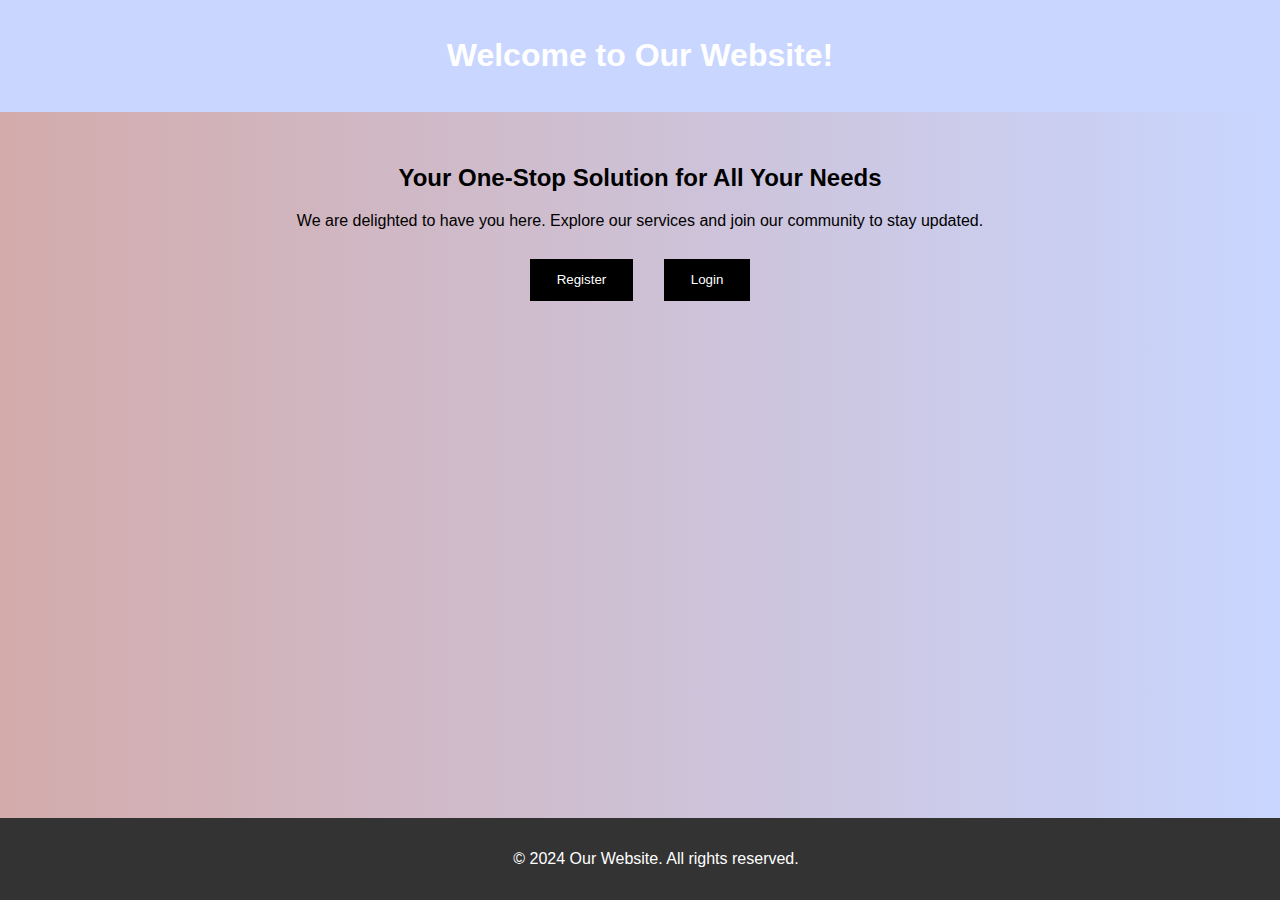
<file: html/index.html>
<!DOCTYPE html>
<html lang="en">
<head>
    <meta charset="UTF-8">
    <meta name="viewport" content="width=device-width, initial-scale=1.0">
    <title>Welcome to Our Website!</title>
    <style>
        body {
            font-family: Arial, sans-serif;
            text-align: center;
            background:linear-gradient(to right,#d3abab,#c9d6ff);
            margin: 0;
            padding: 0;
        }
        header {
            background-color: #c9d6ff;
            color: white;
            padding: 1em;
        }
        main {
            padding: 2em;
        }
        footer {
            background-color: #333;
            color: white;
            padding: 1em;
            position: fixed;
            bottom: 0;
            width: 100%;
        }
        button {
            margin: 1em;
            padding: 1em 2em;
            background-color: black;
            color: white;
            border: none;
            cursor: pointer;
        }
        button a {
            color: white;
            text-decoration: none;
        }
    </style>
</head>
<body>
    <header>
        <h1>Welcome to Our Website!</h1>
    </header>
    <main>
        <h2>Your One-Stop Solution for All Your Needs</h2>
        <p>We are delighted to have you here. Explore our services and join our community to stay updated.</p>
        <button><a href="signup.html">Register</a></button>
        <button><a href="login.html">Login</a></button>
    </main>
    <footer>
        <p>&copy; 2024 Our Website. All rights reserved.</p>
    </footer>
</body>
</html>
</file>
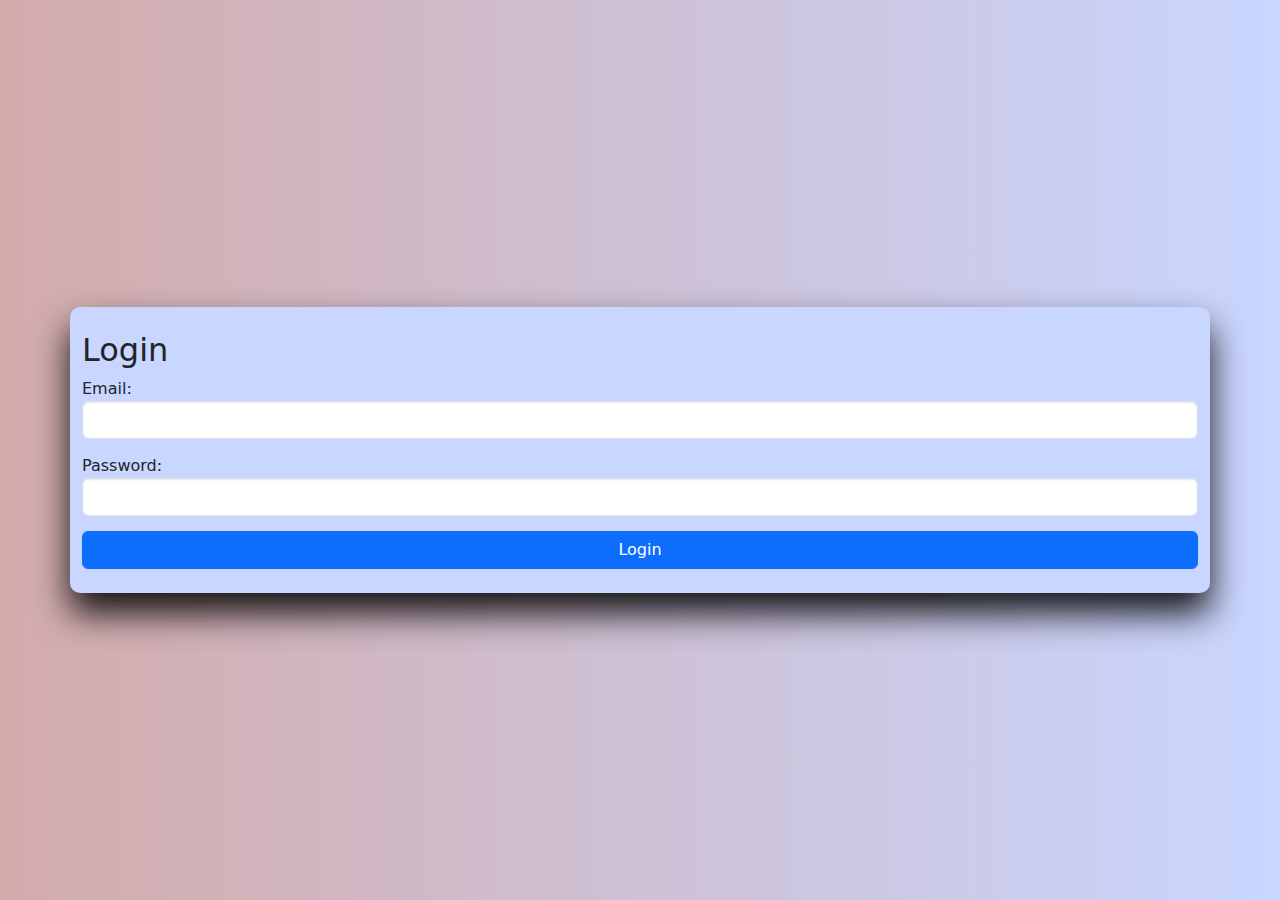
<file: html/login.html>
<!DOCTYPE html>
<html lang="en">
<head>
    <meta charset="UTF-8">
    <meta name="viewport" content="width=device-width, initial-scale=1.0">
    <title>Login</title>
    <link rel="stylesheet" href="../css/login.css">
    <link rel="stylesheet" href="https://cdnjs.cloudflare.com/ajax/libs/font-awesome/6.5.1/css/all.min.css">
    <link rel="stylesheet" href="https://stackpath.bootstrapcdn.com/bootstrap/5.3.0/css/bootstrap.min.css">
</head>
<body>
    <div class="container">
        <h2>Login</h2>
        <form id="loginForm">
            <div class="form-group">
                <label for="email">Email:</label>
                <input type="email" class="form-control" id="email" name="email" required>
            </div>
            <div class="form-group">
                <label for="password">Password:</label>
                <input type="password" class="form-control" id="password" name="password" required>
            </div>
            <button type="submit" class="btn btn-primary">Login</button>
        </form>
    </div>
    <script src="https://code.jquery.com/jquery-3.6.0.min.js"></script>
    <script src="../js/login.js"></script>
</body>
</html>
</file>
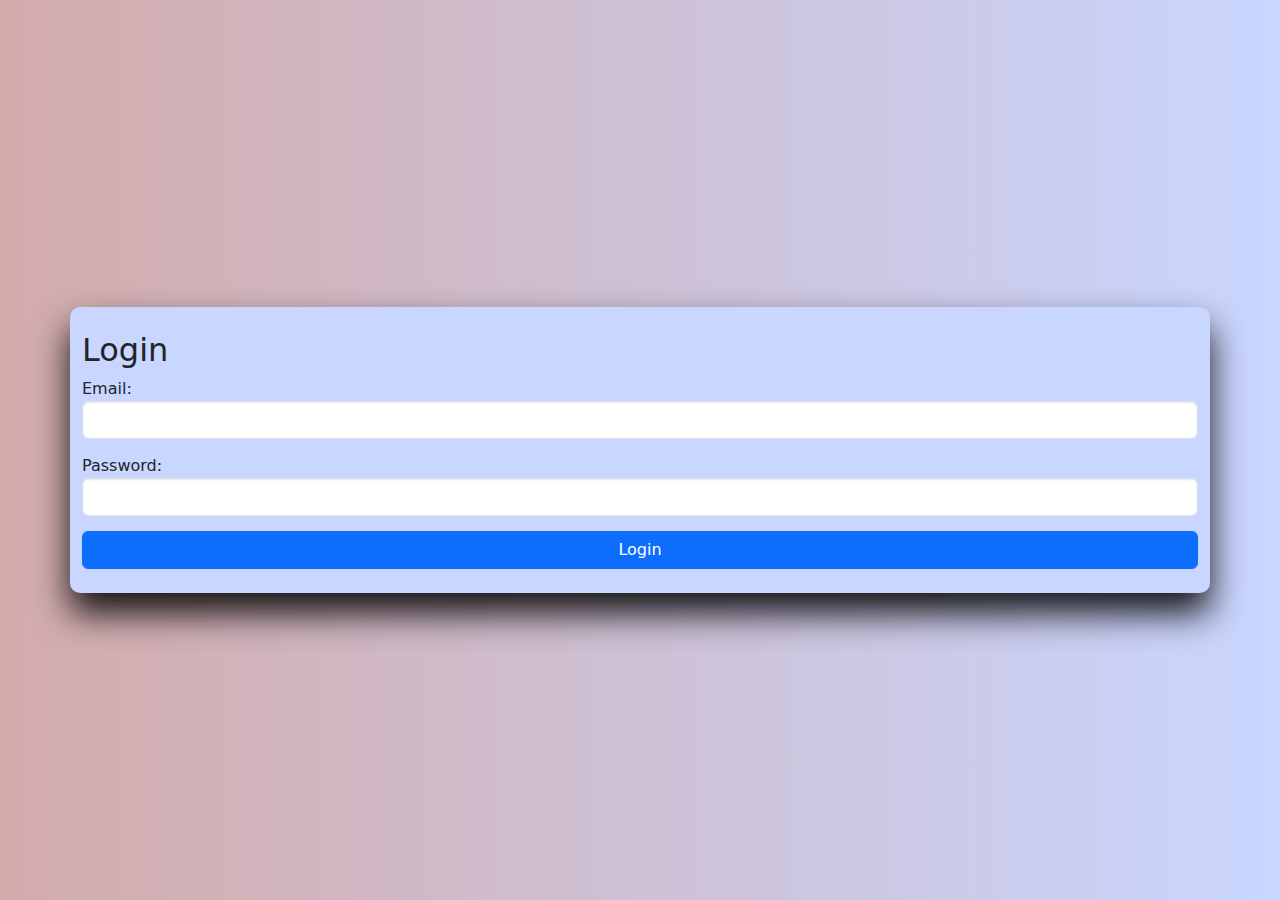
<file: html/profile.html>
<!DOCTYPE html>
<html lang="en">
<head>
    <meta charset="UTF-8">
    <meta name="viewport" content="width=device-width, initial-scale=1.0">
    <title>Profile</title>
    <link rel="stylesheet" href="../css/profile.css">
    <link href="https://maxcdn.bootstrapcdn.com/bootstrap/4.5.2/css/bootstrap.min.css" rel="stylesheet">
</head>
<body>
    <div class="container">
        <h2>Profile</h2>
        <form id="profileForm">
            <div class="form-group">
                <label for="age">Age:</label>
                <input type="number" class="form-control" id="age" name="age" required>
            </div>
            <div class="form-group">
                <label for="dob">Date of Birth:</label>
                <input type="date" class="form-control" id="dob" name="dob" required>
            </div>
            <div class="form-group">
                <label for="contact">Contact:</label>
                <input type="text" class="form-control" id="contact" name="contact" required>
            </div>
            <button type="submit" class="btn btn-primary">Update</button>
        </form>
    </div>
    <script src="https://code.jquery.com/jquery-3.6.0.min.js"></script>
    <script src="../js/profile.js"></script>
</body>
</html>
</file>
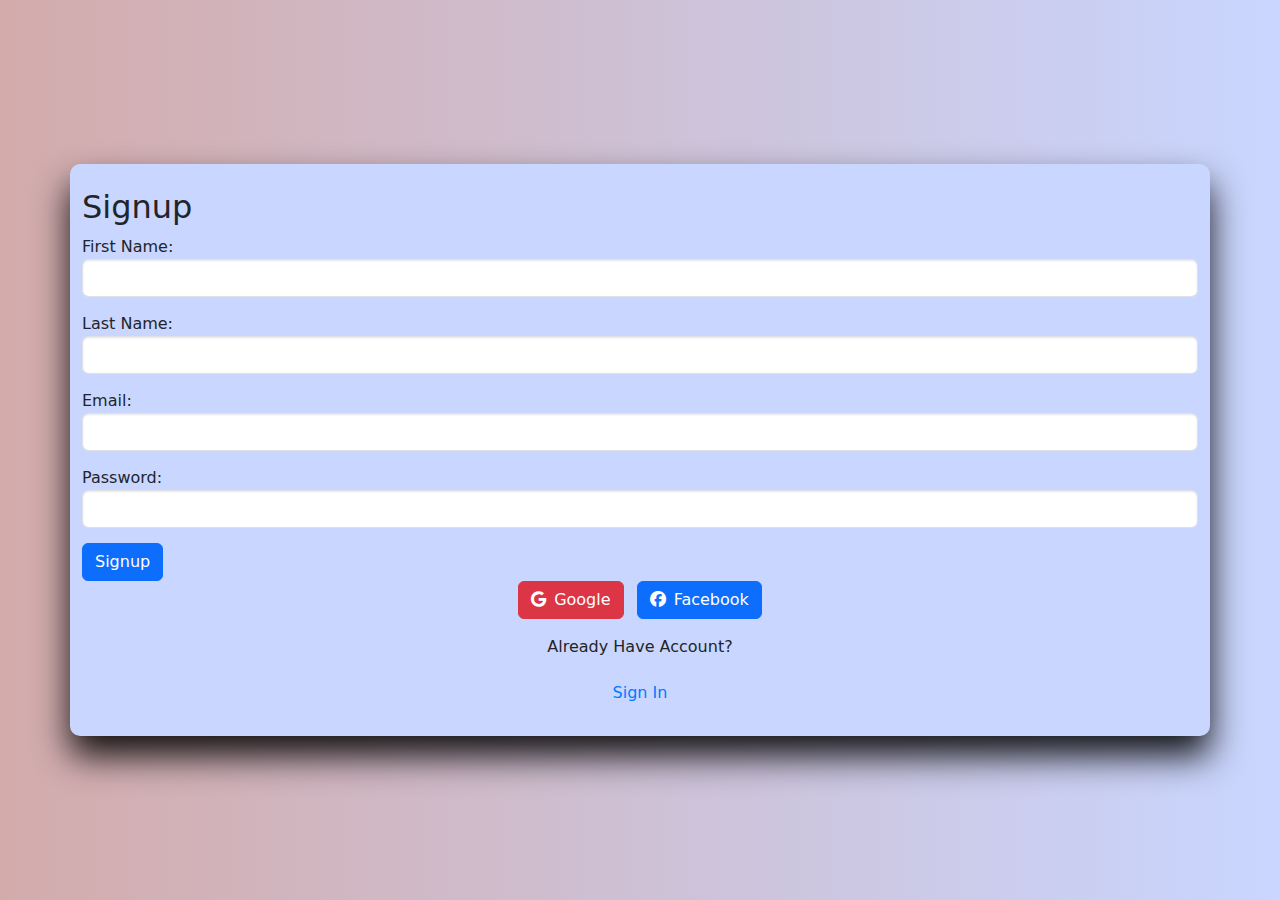
<file: html/signup.html>
<!DOCTYPE html>
<html lang="en">
<head>
    <meta charset="UTF-8">
    <meta name="viewport" content="width=device-width, initial-scale=1.0">
    <title>Signup</title>
    <link rel="stylesheet" href="../css/register.css">
    <link rel="stylesheet" href="https://cdnjs.cloudflare.com/ajax/libs/font-awesome/6.5.1/css/all.min.css">
    <link rel="stylesheet" href="https://stackpath.bootstrapcdn.com/bootstrap/5.3.0/css/bootstrap.min.css">
</head>
<body>
    <div class="container">
        <h2>Signup</h2>
        <form id="signupForm">
            <div class="form-group">
                <label for="fname">First Name:</label>
                <input type="text" class="form-control" id="fname" name="fname" required>
            </div>
            <div class="form-group">
                <label for="lname">Last Name:</label>
                <input type="text" class="form-control" id="lname" name="lname" required>
            </div>
            <div class="form-group">
                <label for="email">Email:</label>
                <input type="email" class="form-control" id="email" name="email" required>
            </div>
            <div class="form-group">
                <label for="password">Password:</label>
                <input type="password" class="form-control" id="password" name="password" required>
            </div>
            <button type="submit" class="btn btn-primary">Signup</button>
            <div class="text-center">
                <button class="btn btn-danger me-2"><i class="fab fa-google me-2"></i>Google</button>
                <button class="btn btn-primary"><i class="fab fa-facebook me-2"></i>Facebook</button>
              </div>
              <div class="text-center mt-3">
                <p>Already Have Account?</p>
                <button class="btn btn-link" id="signInButton">Sign In</button>
                
              </div>
        </form>
    </div>
    <script src="https://code.jquery.com/jquery-3.6.0.min.js"></script>
    <script src="../js/signup.js"></script>
</body>
</html>
</file>
<file: css/login.css>
* {
    margin: 0;
    padding: 0;
    box-sizing: border-box;
}
body {
    font-family: Arial, sans-serif;
    background-color: #c9d6ff;
    background:linear-gradient(to right,#d3abab,#c9d6ff);
    display: flex;
    justify-content: center;
    align-items: center;
    height: 100vh;
    /* background-image: url(../assets/log1-img.webp);
    background-repeat: no-repeat ;
    background-size: cover; */
}
.container {
    width:450px;
    background-color: #c9d6ff;
    padding:1.5rem;
    margin:50px auto;
    border-radius:10px;
    box-shadow:0 20px 35px rgba(0,0,1,0.9);   
}
h1 {
    text-align: center;
    margin-bottom: 20px;
}
.form-control {
    width: 100%;
    padding: 10px;
    margin-bottom: 15px;
    border: 1px solid #ccc;
    border-radius: 5px;
    box-shadow: inset 0 1px 2px rgba(0, 0, 0, 0.1);
    transition: border-color 0.15s ease-in-out, box-shadow 0.15s ease-in-out;
}
.form-control:focus {
    outline: none;
    border-color: #007bff;
    box-shadow: 0 0 5px rgba(0, 123, 255, 0.5);
}
.btn {
    width: 100%;
    padding: 10px;
    border: none;
    border-radius: 5px;
    cursor: pointer;
    font-size: 16px;
}

.btn-primary {
    background-color: #007bff;
    color: #fff;
}

.btn-primary:hover {
    background-color: #0056b3;
}

.btn-danger {
    background-color: #dc3545;
    color: #fff;
}

.btn-danger:hover {
    background-color: #c82333;
}

/* Text center styles */
.text-center {
    text-align: center;
}

/* Link styles */
.btn-link {
    color: #007bff;
    text-decoration: none;
}

.btn-link:hover {
    text-decoration: underline;
}
</file>
<file: css/profile.css>
body {
    font-family: Arial, sans-serif;
    background-color: #c9d6ff;
    background:linear-gradient(to right,#d3abab,#c9d6ff);
    margin: 0;
    padding: 0;
    display: flex;
    justify-content: center;
    align-items: center;
    min-height: 100vh;
 }
 
 /* Form container styling */
 form {
   width:450px;
   background-color: #c9d6ff;
   padding:1.5rem;
   margin:50px auto;
   border-radius:10px;
   box-shadow:0 20px 35px rgba(0,0,1,0.9); 
 }
 
 /* Form heading styling */
 form h2 {
    margin-bottom: 20px;
    font-size: 24px;
    color: #333;
    text-align: center;
 }
 
 /* Label styling */
 label {
    display: block;
    margin-bottom: 5px;
    font-weight: bold;
    color: #333;
 }
 
 /* Input field styling */
 input[type="text"],
 input[type="email"],
 input[type="date"],
 input[type="submit"] {
    width: 100%;
    padding: 10px;
    margin-bottom: 15px;
    border: 1px solid #ccc;
    border-radius: 5px;
    box-sizing: border-box;
    font-size: 16px;
 }
 
 /* Submit button styling */
 input[type="submit"] {
    background-color: #5cb85c;
    color: white;
    border: none;
    cursor: pointer;
    transition: background-color 0.3s ease;
 }
 
 input[type="submit"]:hover {
    background-color: #4cae4c;
 }
 
 /* Message styling */
 #message {
    text-align: center;
    margin-top: 20px;
    font-size: 16px;
    color: #333;
 }
 
 /* Responsive design */
 @media (max-width: 600px) {
    form {
        padding: 15px;
    }
 
    input[type="text"],
    input[type="email"],
    input[type="date"],
    input[type="submit"] {
        font-size: 14px;
        padding: 8px;
    }
 }
</file>
<file: css/register.css>
/* style.css */

body {
    font-family: Arial, sans-serif;
    background-color: #c9d6ff;
    background:linear-gradient(to right,#d3abab,#c9d6ff);
    display: flex;
    justify-content: center;
    align-items: center;
    height: 100vh;
}

.container {
    width:450px;
    background-color: #c9d6ff;
    padding:1.5rem;
    margin:50px auto;
    border-radius:10px;
    box-shadow:0 20px 35px rgba(0,0,1,0.9);  
}
h1 {
    text-align: center;
    margin-bottom: 20px;
}

.form-label {
    font-size: 1rem;
    font-weight: bold;
}

.form-control {
    width: 100%;
    padding: 10px;
    margin-bottom: 15px;
    border: 1px solid #ccc;
    border-radius: 5px;
    box-shadow: inset 0 1px 2px rgba(0, 0, 0, 0.1);
    transition: border-color 0.15s ease-in-out, box-shadow 0.15s ease-in-out;
}

.btn-primary {
    background-color: #007bff;
    color: #fff;
}

.btn-primary:hover {
    background-color: #0056b3;
}

.btn-google {
    background-color: #dd4b39;
    border: none;
}

.btn-google:hover {
    background-color: #c23321;
}

.btn-facebook {
    background-color: #3b5998;
    border: none;
}

.btn-facebook:hover {
    background-color: #2d4373;
}

.text-center p {
    margin: 15px 0;
}

#signInButton {
    color: #007bff;
    text-decoration: none;
    font-size: 1rem;
}

#signInButton:hover {
    text-decoration: underline;
}

p.text-center {
    font-size: 0.9rem;
    color: #6c757d;
}
</file>
